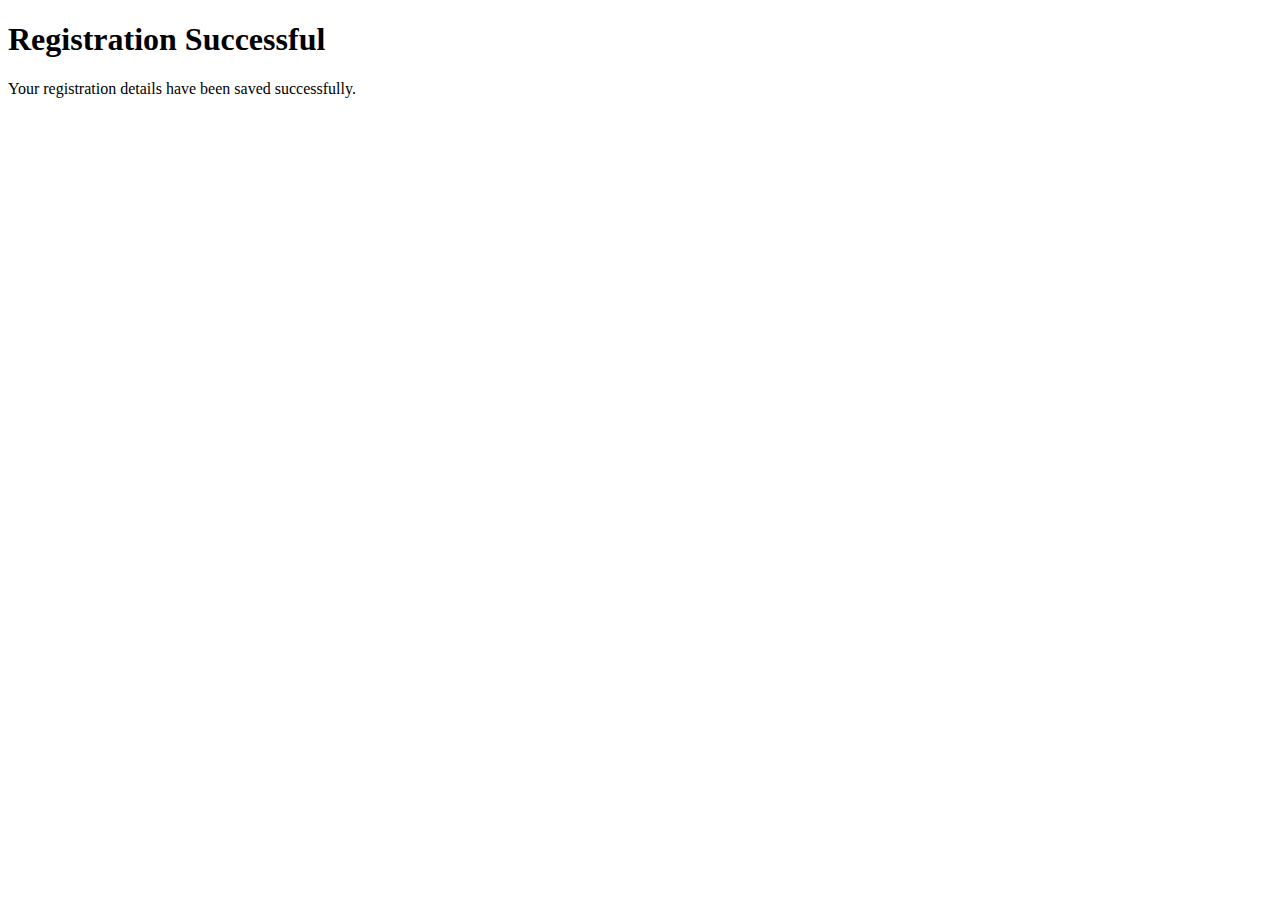
<file: success.html>
<!DOCTYPE html>
<html>
<head>
  <title>Registration Successful</title>
</head>
<body>
  <h1>Registration Successful</h1>
  <p>Your registration details have been saved successfully.</p>
</body>
</html>
</file>
